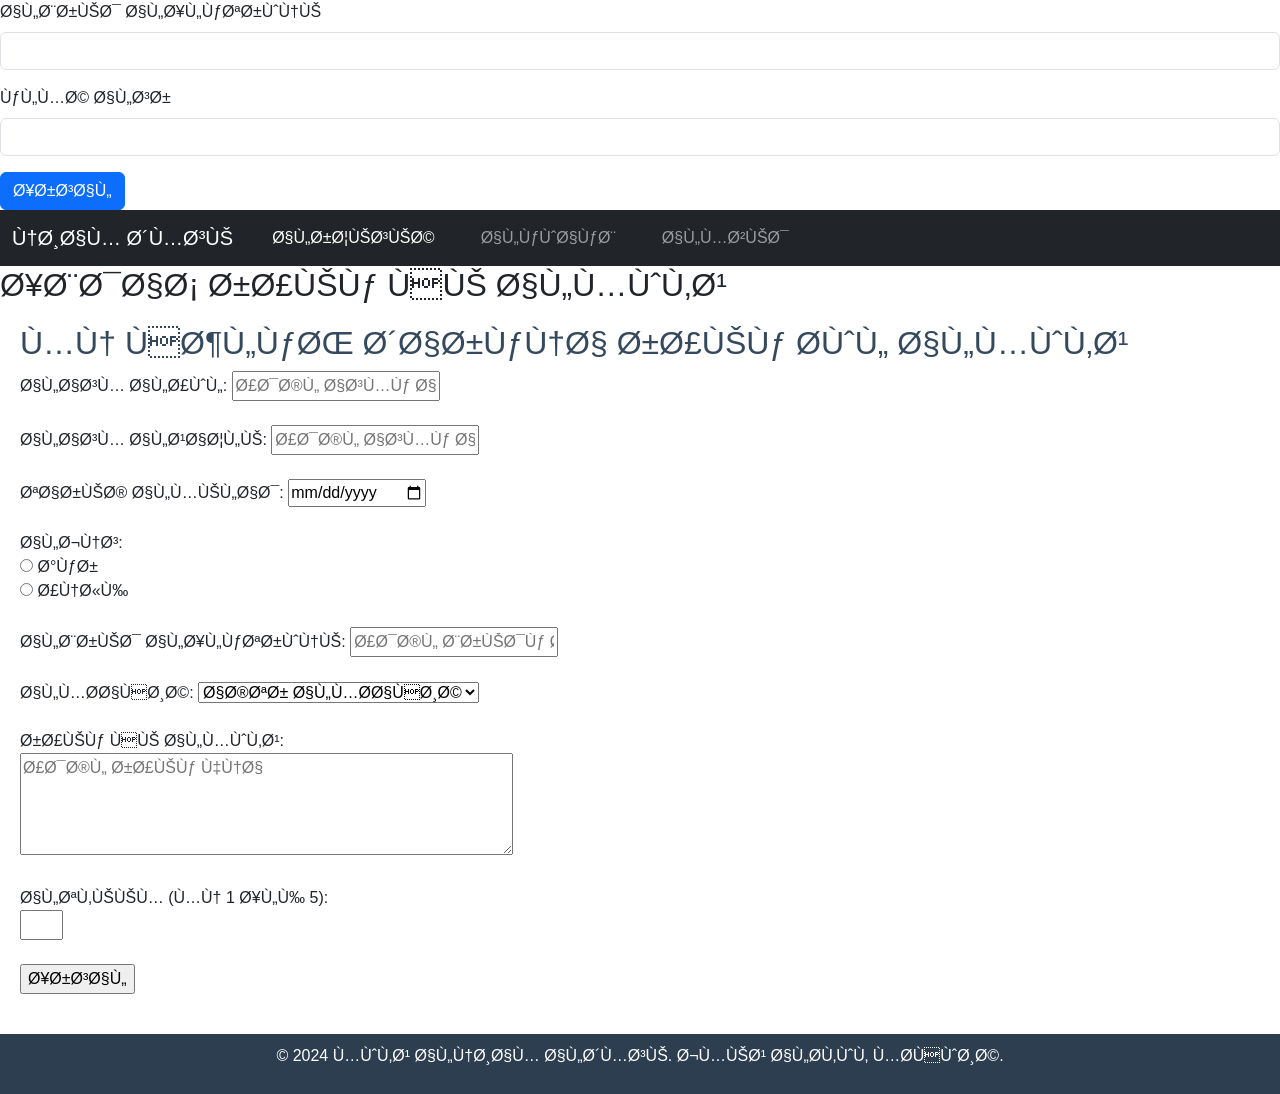
<file: formulaire.html>
<!DOCTYPE html>

<html lang="ar">
  <form>
    <div class="mb-3">
      <label for="exampleInputEmail1" class="form-label">البريد الإلكتروني</label>
      <input type="email" class="form-control" id="exampleInputEmail1" aria-describedby="emailHelp">
    </div>
    <div class="mb-3">
      <label for="exampleInputPassword1" class="form-label">كلمة السر</label>
      <input type="password" class="form-control" id="exampleInputPassword1">
    </div>
    <button type="submit" class="btn btn-primary">إرسال</button>
  </form>
  
    <nav class="navbar navbar-expand-lg navbar-dark bg-dark">
        <div class="container-fluid">
          <a class="navbar-brand" href="#">نظام شمسي</a>
          <button class="navbar-toggler" type="button" data-bs-toggle="collapse" data-bs-target="#navbarNav" aria-controls="navbarNav" aria-expanded="false" aria-label="Toggle navigation">
            <span class="navbar-toggler-icon"></span>
          </button>
          <div class="collapse navbar-collapse" id="navbarNav">
            <ul class="navbar-nav">
              <li class="nav-item">
                <a class="nav-link active" aria-current="page" href="#">الرئيسية</a>
              </li>
              <li class="nav-item">
                <a class="nav-link" href="#">الكواكب</a>
              </li>
              <li class="nav-item">
                <a class="nav-link" href="#">المزيد</a>
              </li>
            </ul>
          </div>
        </div>
      </nav>
<head>
    <meta charset="UTF-8">
    <meta name="viewport" content="width=device-width, initial-scale=1.0">
    <title>إبداء رأيك في الموقع</title>
    <head>
        <meta charset="UTF-8">
        <meta name="viewport" content="width=device-width, initial-scale=1.0">
        <title>Système Solaire</title>
    
        <!-- Intégration de Bootstrap 5 -->
        <link href="https://cdn.jsdelivr.net/npm/bootstrap@5.3.0-alpha1/dist/css/bootstrap.min.css" rel="stylesheet" integrity="sha384-KyZXEJv3X2M6eD3cW0dV8dXnU93rA4jKNvZjZq4fA1lHpZr6c4l5ql6czdZmQY/J" crossorigin="anonymous">
        
        <!-- Votre feuille de style personnalisée (si vous en avez) -->
        <link rel="stylesheet" href="externe.css">
    </head>
</head>
<body>
    <header>
        <h1>إبداء رأيك في الموقع</h1>
    </header>


    <main>
        <section>
            <h2>من فضلك، شاركنا رأيك حول الموقع</h2>
            <form action="#" method="POST">
                <!-- Prénom -->
                <label for="firstName">الاسم الأول:</label>
                <input type="text" id="firstName" name="firstName" required placeholder="أدخل اسمك الأول"><br><br>

                <!-- Nom -->
                <label for="lastName">الاسم العائلي:</label>
                <input type="text" id="lastName" name="lastName" required placeholder="أدخل اسمك العائلي"><br><br>

                <!-- Date de naissance -->
                <label for="birthdate">تاريخ الميلاد:</label>
                <input type="date" id="birthdate" name="birthdate" required><br><br>

                <!-- Genre -->
                <label for="gender">الجنس:</label><br>
                <input type="radio" id="male" name="gender" value="ذكر" required>
                <label for="male">ذكر</label><br>
                <input type="radio" id="female" name="gender" value="أنثى">
                <label for="female">أنثى</label><br><br>

                <!-- Email -->
                <label for="email">البريد الإلكتروني:</label>
                <input type="email" id="email" name="email" required placeholder="أدخل بريدك الإلكتروني"><br><br>

                <!-- Gouvernorat -->
                <label for="governorate">المحافظة:</label>
                <select id="governorate" name="governorate" required>
                    <option value="">اختر المحافظة</option>
                    <option value="Tunis">تونس</option>
                    <option value="Ariana">أريانة</option>
                    <option value="Beja">باجة</option>
                    <option value="Ben Arous">بن عروس</option>
                    <option value="Bizerte">بنزرت</option>
                    <option value="Gabes">قابس</option>
                    <option value="Gafsa">قفصة</option>
                    <option value="Jendouba">جندوبة</option>
                    <option value="Kairouan">القيروان</option>
                    <option value="Kasserine">القصرين</option>
                    <option value="Kebili">قبلي</option>
                    <option value="Kef">الكاف</option>
                    <option value="Mahdia">المهدية</option>
                    <option value="Manouba">منوبة</option>
                    <option value="Medenine">مدنين</option>
                    <option value="Monastir">المهدية</option>
                    <option value="Nabeul">نابل</option>
                    <option value="Sfax">صفاقس</option>
                    <option value="Sidi Bouzid">سيدي بوزيد</option>
                    <option value="Siliana">سليانة</option>
                    <option value="Sousse">سوسة</option>
                    <option value="Tataouine">تطاوين</option>
                    <option value="Tozeur">توزر</option>
                    <option value="Zaghouan">زغوان</option>
                </select><br><br>

                <!-- Avis -->
                <label for="feedback">رأيك في الموقع:</label><br>
                <textarea id="feedback" name="feedback" rows="4" cols="50" required placeholder="أدخل رأيك هنا"></textarea><br><br>

                <!-- Note -->
                <label for="rating">التقييم (من 1 إلى 5):</label><br>
                <input type="number" id="rating" name="rating" min="1" max="5" required><br><br>

                <!-- Soumettre le formulaire -->
                <input type="submit" value="إرسال">
            </form>
        </section>
    </main>

    <footer>
        <p>&copy; 2024 موقع النظام الشمسي. جميع الحقوق محفوظة.</p>
    </footer>
</body>
</html>
</file>
<file: externe.css>
/* Styles de base */
body {
     
        font-family: 'Cairo', sans-serif;
    }
    
    font-family: 'Arial', sans-serif;
    direction: rtl; /* Alignement du texte de droite à gauche */
    margin: 0;
    padding: 0;
    background-color: #f0f0f0;
}

header {
    background-color: #2c3e50;
    color: white;
    padding: 10px 0;
    text-align: center;
}

header h1 {
    margin: 0;
    font-size: 2rem;
}

nav ul {
    list-style: none;
    padding: 0;
}

nav ul li {
    display: inline;
    margin: 0 15px;
}

nav ul li a {
    color: white;
    text-decoration: none;
    font-weight: bold;
}

main {
    padding: 20px;
}

h2 {
    color: #34495e;
}

section {
    margin-bottom: 20px;
}

/* Mise en page CSS Grid */
.grid-container {
    display: grid;
    grid-template-columns: repeat(auto-fill, minmax(300px, 1fr));
    gap: 20px;
}

.planet {
    background-color: #ecf0f1;
    padding: 20px;
    border-radius: 10px;
    box-shadow: 0 4px 6px rgba(0, 0, 0, 0.1);
}

.planet h3 {
    font-size: 1.5rem;
    margin: 0 0 10px;
}

/* Mise en page responsive */
@media (max-width: 768px) {
    header {
        padding: 15px;
    }

    .grid-container {
        grid-template-columns: 1fr; /* Une seule colonne sur petits écrans */
    }

    nav ul {
        text-align: center;
        margin-top: 15px;
    }

    nav ul li {
        display: block;
        margin: 10px 0;
    }
}

/* Styles de footer */
footer {
    text-align: center;
    background-color: #2c3e50;
    color: white;
    padding: 10px 0;
    position: relative;
    bottom: 0;
    width: 100%;
}
</file>
